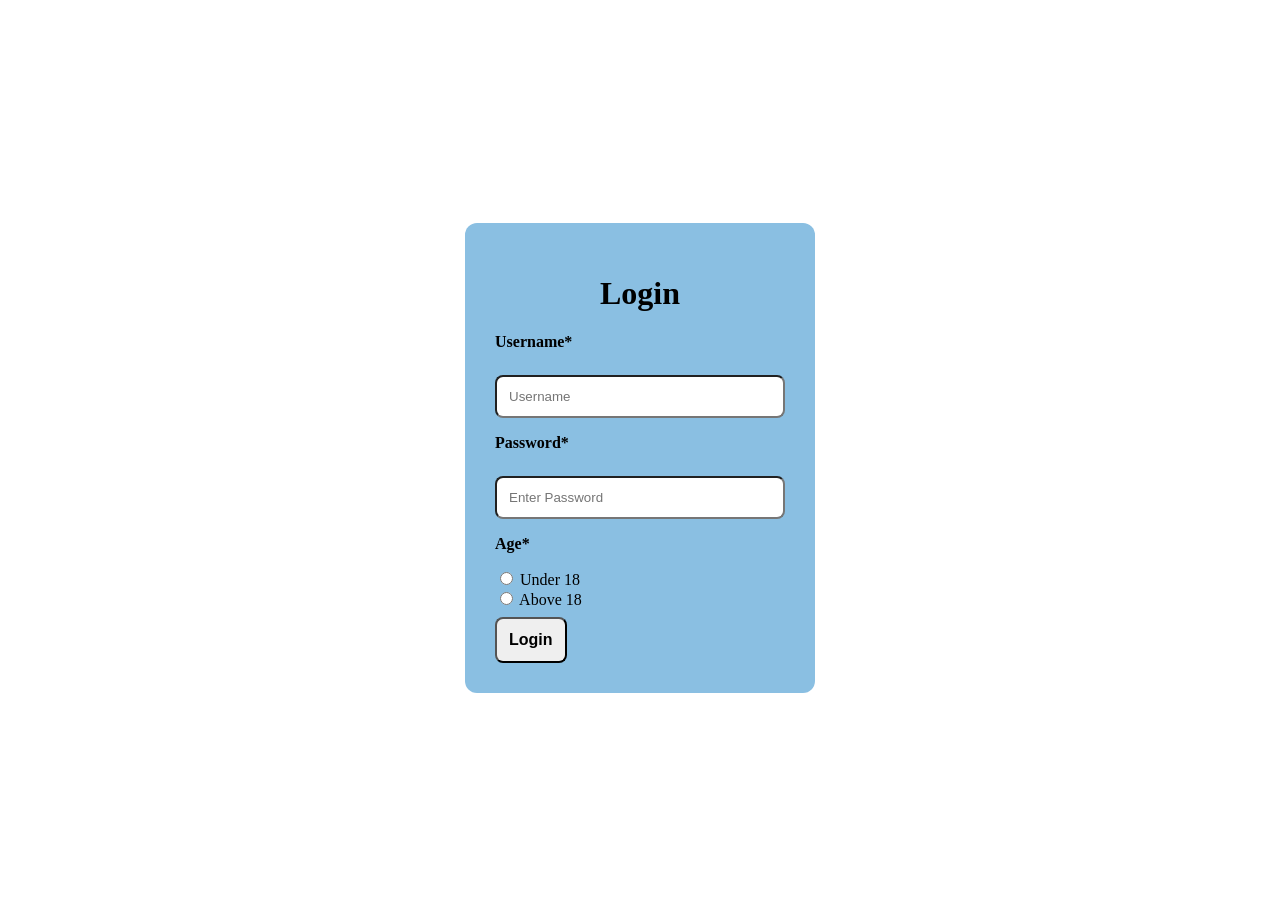
<file: index.html>
<!DOCTYPE html>
<html lang="en">
<head>
    <meta charset="UTF-8">
    <meta name="viewport" content="width=device-width, initial-scale=1.0">
    <link rel="stylesheet" href="style.css">
    <title>Login-Form</title>
</head>
<body>
    <div class="form-container">
    <form id="loginform" onsubmit="return validateForm()">
         
     <div class="container">
        <h1>
            Login
        </h1>
        <p>Username*</p>
         <input id="username" type="text" placeholder="Username" required><br>
         <span id="userError" class="error"></span>
       
         <p>Password*</p>
         <input id="pass" type="password" placeholder="Enter Password" required ><br>
          <span id="passError" class="error"></span>
        
          <p>Age*</p>
        <label>
          <input type="radio" name="age"  value="under18" required>
        Under 18
        </label>
        <br>
        <label>
         <input type="radio" name="age"  value="above18" requi>
          Above 18
        </label> <BR>
            <span id="ageError"></span>
         <input id="btn"  type="submit" value="Login" required>
     </div>
    </form>
    </div>
    <script src="script.js"></script>
</body>
</html>
</file>
<file: style.css>
*{
    box-sizing: border-box;
}
body{
    min-height:100vh;
    display:flex;
    justify-content:center;
    align-items:center;
    
}

.form-container{
    background: #8abfe2;
    padding: 30px;
    border-radius: 12px;
    width: 350px;
}
h1{
    text-align: center;
    text-decoration: none;
    border-radius: 5px;
}
p{
    text-align: left;
    font-weight: bold;

}

input[type="text"],
input[type="password"]{
    width:100%;
    padding:12px;
    margin-top:8px;
    border-radius:8px;
}

input[type="submit"]{
       padding:12px;
    margin-top:8px;
    border-radius:8px;
    font-size:16px;
    font-weight:bold;
}
input[type="submit"]:hover{
    background:#90a0b8a9;
    color: wheat;
}

.error{
    color: red;
    font-size: 13px;
    display: block;
    margin: 5px 0 15px ;
}

.error-border{
    border:2px solid red !important;
}

.success-border{
    border:2px solid green !important;
}

input:focus{
    outline: none;
    border-color: blue;
}
</file>
